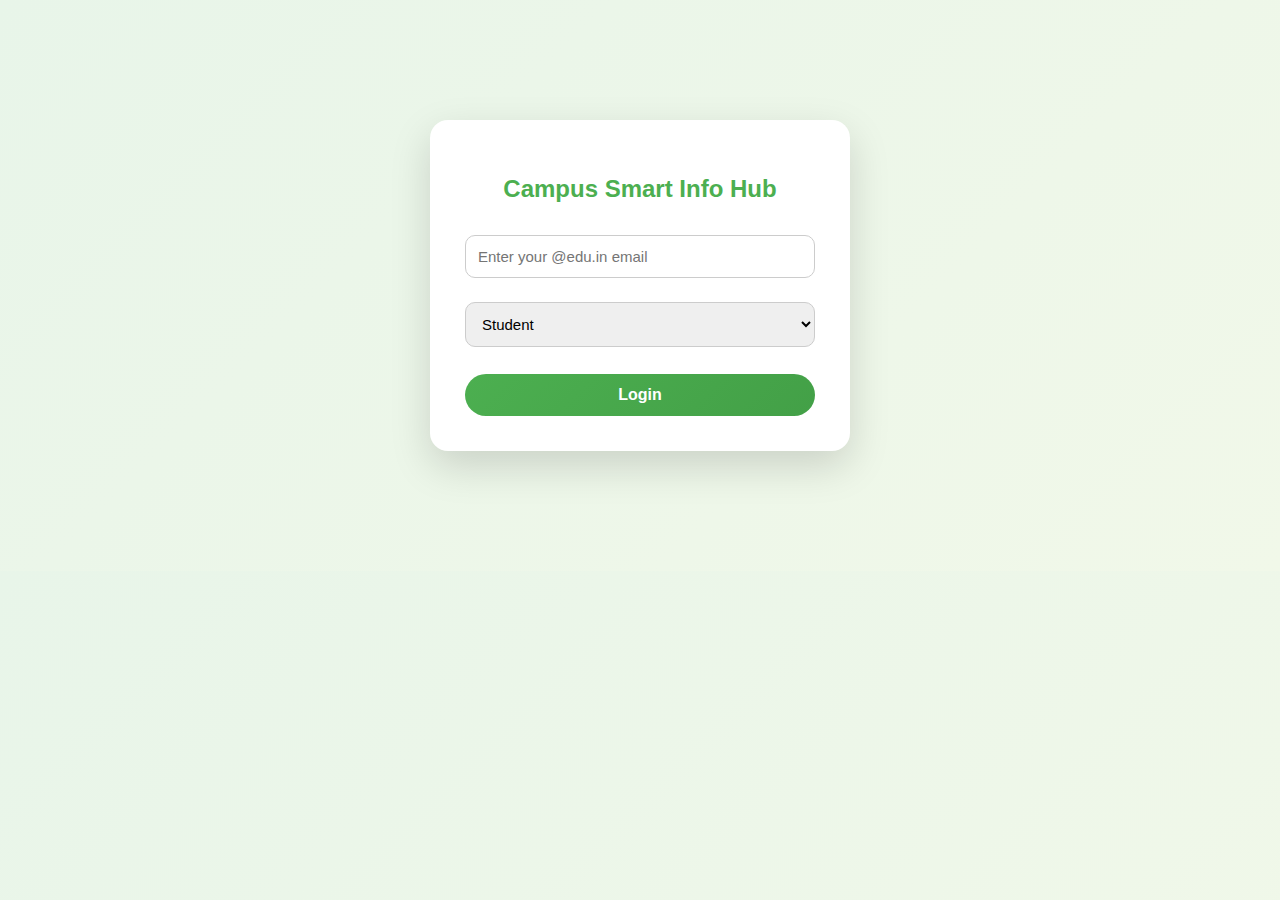
<file: index.html>
<!DOCTYPE html>
<html lang="en">

<head>
    <meta charset="UTF-8">
    <title>Campus Smart Info Hub - Login</title>
    <link rel="stylesheet" href="style.css">
</head>

<body>

    <div class="login-box">
        <h2>Campus Smart Info Hub</h2>

        <input type="email" id="email" placeholder="Enter your @edu.in email" required>

        <select id="role">
            <option value="student">Student</option>
            <option value="host">Host</option>
        </select>

        <input type="password" id="host-code" placeholder="Enter Host Code (Host only)">

        <button id="loginBtn">Login</button>
    </div>

    <script>
        const HOST_SECRET_CODE = "CAMPUS2026"; // 🔐 change if needed

        const roleSelect = document.getElementById("role");
        const hostInput = document.getElementById("host-code");
        hostInput.style.display = "none";

        roleSelect.addEventListener("change", () => {
            hostInput.style.display = roleSelect.value === "host" ? "block" : "none";
        });

        document.getElementById("loginBtn").addEventListener("click", () => {
            const email = document.getElementById("email").value.trim();
            const role = roleSelect.value;
            const hostCode = hostInput.value.trim();

            if (!email.endsWith("@edu.in")) {
                alert("Only @edu.in email is allowed");
                return;
            }

            if (role === "host" && hostCode !== HOST_SECRET_CODE) {
                alert("Invalid host code");
                return;
            }

            localStorage.setItem("userEmail", email);
            localStorage.setItem("userRole", role);

            window.location.href = "dashboard.html";
        });
    </script>

</body>

</html>
</file>
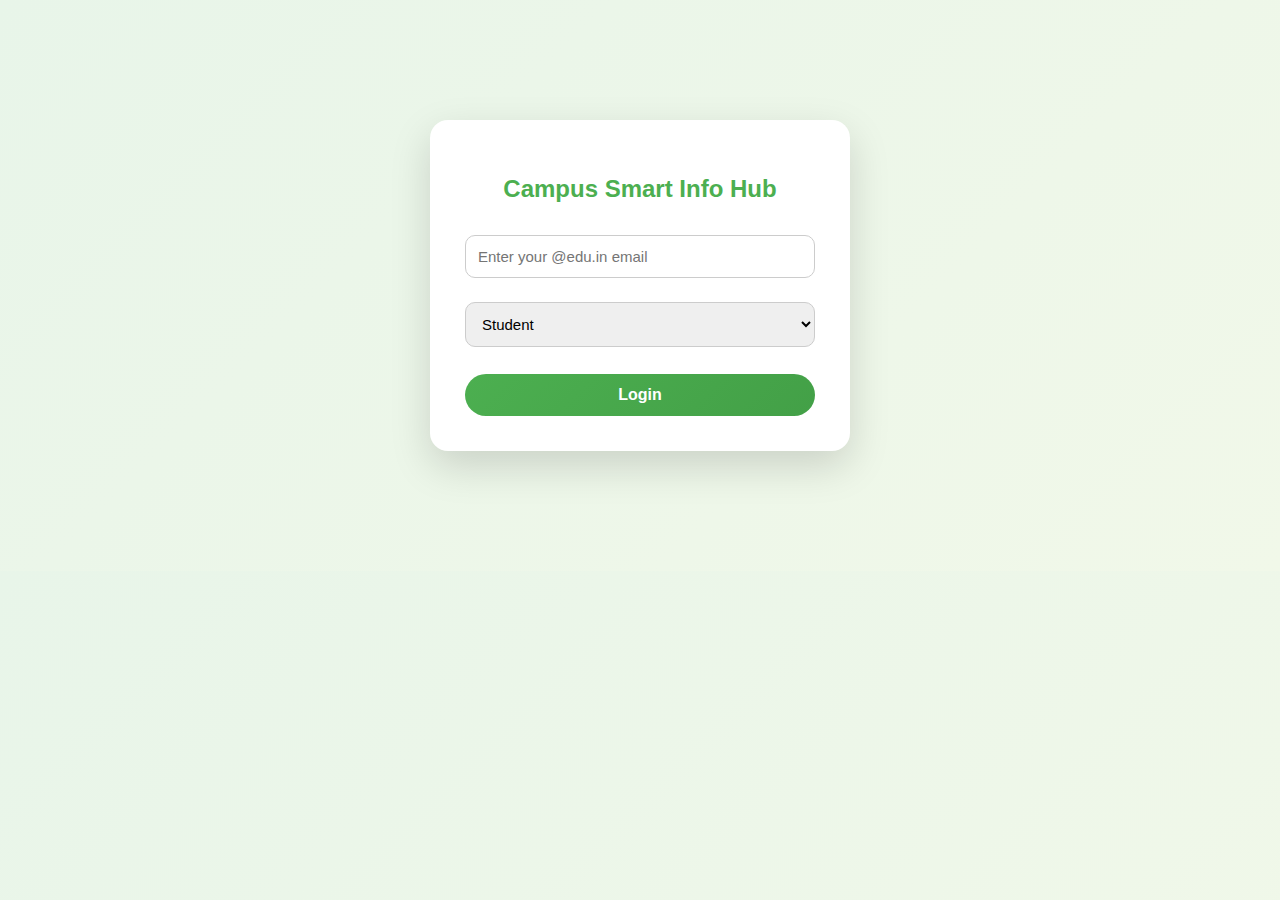
<file: dashboard.html>
<!DOCTYPE html>
<html lang="en">
<head>
<meta charset="UTF-8">
<meta name="viewport" content="width=device-width, initial-scale=1.0">
<title>Campus Smart Info Hub - Dashboard</title>
<link rel="stylesheet" href="style.css">
</head>

<body>

<header>
    <h1>Campus Smart Info Hub</h1>
    <button onclick="logout()">Logout</button>
</header>

<!-- HOST CONTROL PANEL -->
<div id="host-panel" class="host-panel">
    <h3>🔐 Host Control Panel</h3>
    <p class="host-note">
        Editing is restricted to hosts.<br>
        Changes are done via Google Forms / Sheets.
    </p>

    <div class="host-actions">

        <div class="host-card">
            <h4>📅 Calendar</h4>
            <a href="https://calendar.google.com" target="_blank">Edit Calendar</a>
        </div>

        <div class="host-card">
            <h4>📢 Announcements</h4>
            <a href="https://docs.google.com/forms" target="_blank">Add Announcement (Form)</a>
            <a href="https://docs.google.com/spreadsheets" target="_blank">Edit / Delete (Sheet)</a>
        </div>

        <div class="host-card">
            <h4>🏫 Classrooms</h4>
            <a href="https://docs.google.com/spreadsheets" target="_blank">Edit Availability</a>
        </div>

    </div>
</div>

<!-- CALENDAR -->
<section>
    <h2>📅 Events & Deadlines</h2>
    <iframe
        src="https://calendar.google.com/calendar/embed?src=01774e504cbf899d89e2afe065afe0b355c7e3dce0acd694c2d15c33b489542b%40group.calendar.google.com&ctz=Asia%2FKolkata"
        frameborder="0">
    </iframe>
</section>

<!-- ANNOUNCEMENTS -->
<section>
    <h2>📢 Announcements</h2>
    <div id="announcements-container"></div>
    <p id="view-only-label">👀 View-only for students</p>
</section>

<!-- CLASSROOM AVAILABILITY -->
<section>
    <h2>🏫 Classroom Availability</h2>
    <table id="classroom-table">
        <thead>
            <tr>
                <th>ROOM NO</th>
                <th>TIMING</th>
                <th>STATUS</th>
            </tr>
        </thead>
        <tbody></tbody>
    </table>
</section>

<script src="script.js"></script>
</body>
</html>
</file>
<file: style.css>
/* ===== RESET ===== */
* {
    box-sizing: border-box;
    font-family: "Segoe UI", Arial, sans-serif;
}

/* ===== BODY ===== */
body {
    margin: 0;
    background: linear-gradient(135deg, #e8f5e9, #f1f8e9);
    color: #333;
}

/* ===== HEADER ===== */
header {
    background: linear-gradient(135deg, #4CAF50, #43a047);
    color: white;
    padding: 18px;
    text-align: center;
}

header button {
    margin-top: 10px;
    padding: 8px 16px;
    border: none;
    border-radius: 20px;
    background: white;
    color: #4CAF50;
    font-weight: bold;
    cursor: pointer;
}

header button:hover {
    background: #e8f5e9;
}

/* ===== LOGIN PAGE ===== */
.login-box {
    max-width: 420px;
    margin: 120px auto;
    background: white;
    padding: 35px;
    border-radius: 18px;
    text-align: center;
    box-shadow: 0 15px 40px rgba(0,0,0,0.15);
}

.login-box h2 {
    margin-bottom: 20px;
    color: #4CAF50;
}

.login-box input,
.login-box select {
    width: 100%;
    padding: 12px;
    margin: 12px 0;
    border-radius: 10px;
    border: 1px solid #ccc;
    font-size: 15px;
}

.login-box input:focus,
.login-box select:focus {
    outline: none;
    border-color: #4CAF50;
    box-shadow: 0 0 6px rgba(76,175,80,0.5);
}

.login-box button {
    width: 100%;
    padding: 12px;
    margin-top: 15px;
    border-radius: 25px;
    border: none;
    background: linear-gradient(135deg, #4CAF50, #43a047);
    color: white;
    font-size: 16px;
    font-weight: bold;
    cursor: pointer;
}

.login-box button:hover {
    transform: translateY(-2px);
    box-shadow: 0 8px 18px rgba(0,0,0,0.2);
}

/* ===== SECTIONS ===== */
section {
    max-width: 950px;
    margin: 30px auto;
    padding: 25px;
    background: white;
    border-radius: 15px;
    box-shadow: 0 6px 20px rgba(0,0,0,0.1);
}

section h2 {
    color: #4CAF50;
}

/* ===== HOST PANEL ===== */
.host-panel {
    display: none;
    max-width: 950px;
    margin: 25px auto;
    padding: 25px;
    background: linear-gradient(135deg, #fff8e1, #fffde7);
    border-left: 6px solid #ff9800;
    border-radius: 15px;
}

.host-panel h3 {
    color: #ff9800;
    margin-top: 0;
}

.host-note {
    font-size: 14px;
    color: #555;
    margin-bottom: 20px;
}

.host-actions {
    display: grid;
    grid-template-columns: repeat(auto-fit, minmax(240px, 1fr));
    gap: 20px;
}

.host-card {
    background: white;
    padding: 20px;
    border-radius: 15px;
    box-shadow: 0 8px 20px rgba(0,0,0,0.12);
    transition: transform 0.2s, box-shadow 0.2s;
}

.host-card:hover {
    transform: translateY(-5px);
    box-shadow: 0 12px 30px rgba(0,0,0,0.18);
}

.host-card h4 {
    margin-top: 0;
    color: #4CAF50;
}

.host-card a {
    display: block;
    margin-top: 10px;
    text-decoration: none;
    font-weight: bold;
    color: #4CAF50;
}

.host-card a:hover {
    text-decoration: underline;
}

/* ===== ANNOUNCEMENTS ===== */
.announcement-card {
    background: #e8f5e9;
    padding: 15px;
    border-left: 6px solid #4CAF50;
    border-radius: 8px;
}

/* ===== TABLE ===== */
table {
    width: 100%;
    border-collapse: collapse;
}

th, td {
    padding: 12px;
    border: 1px solid #ddd;
}

th {
    background: #4CAF50;
    color: white;
}

/* ===== IFRAME ===== */
iframe {
    width: 100%;
    height: 600px;
    border-radius: 12px;
    border: none;
}

/* ===== VIEW ONLY ===== */
#view-only-label {
    font-size: 14px;
    color: #777;
    font-style: italic;
}
</file>
